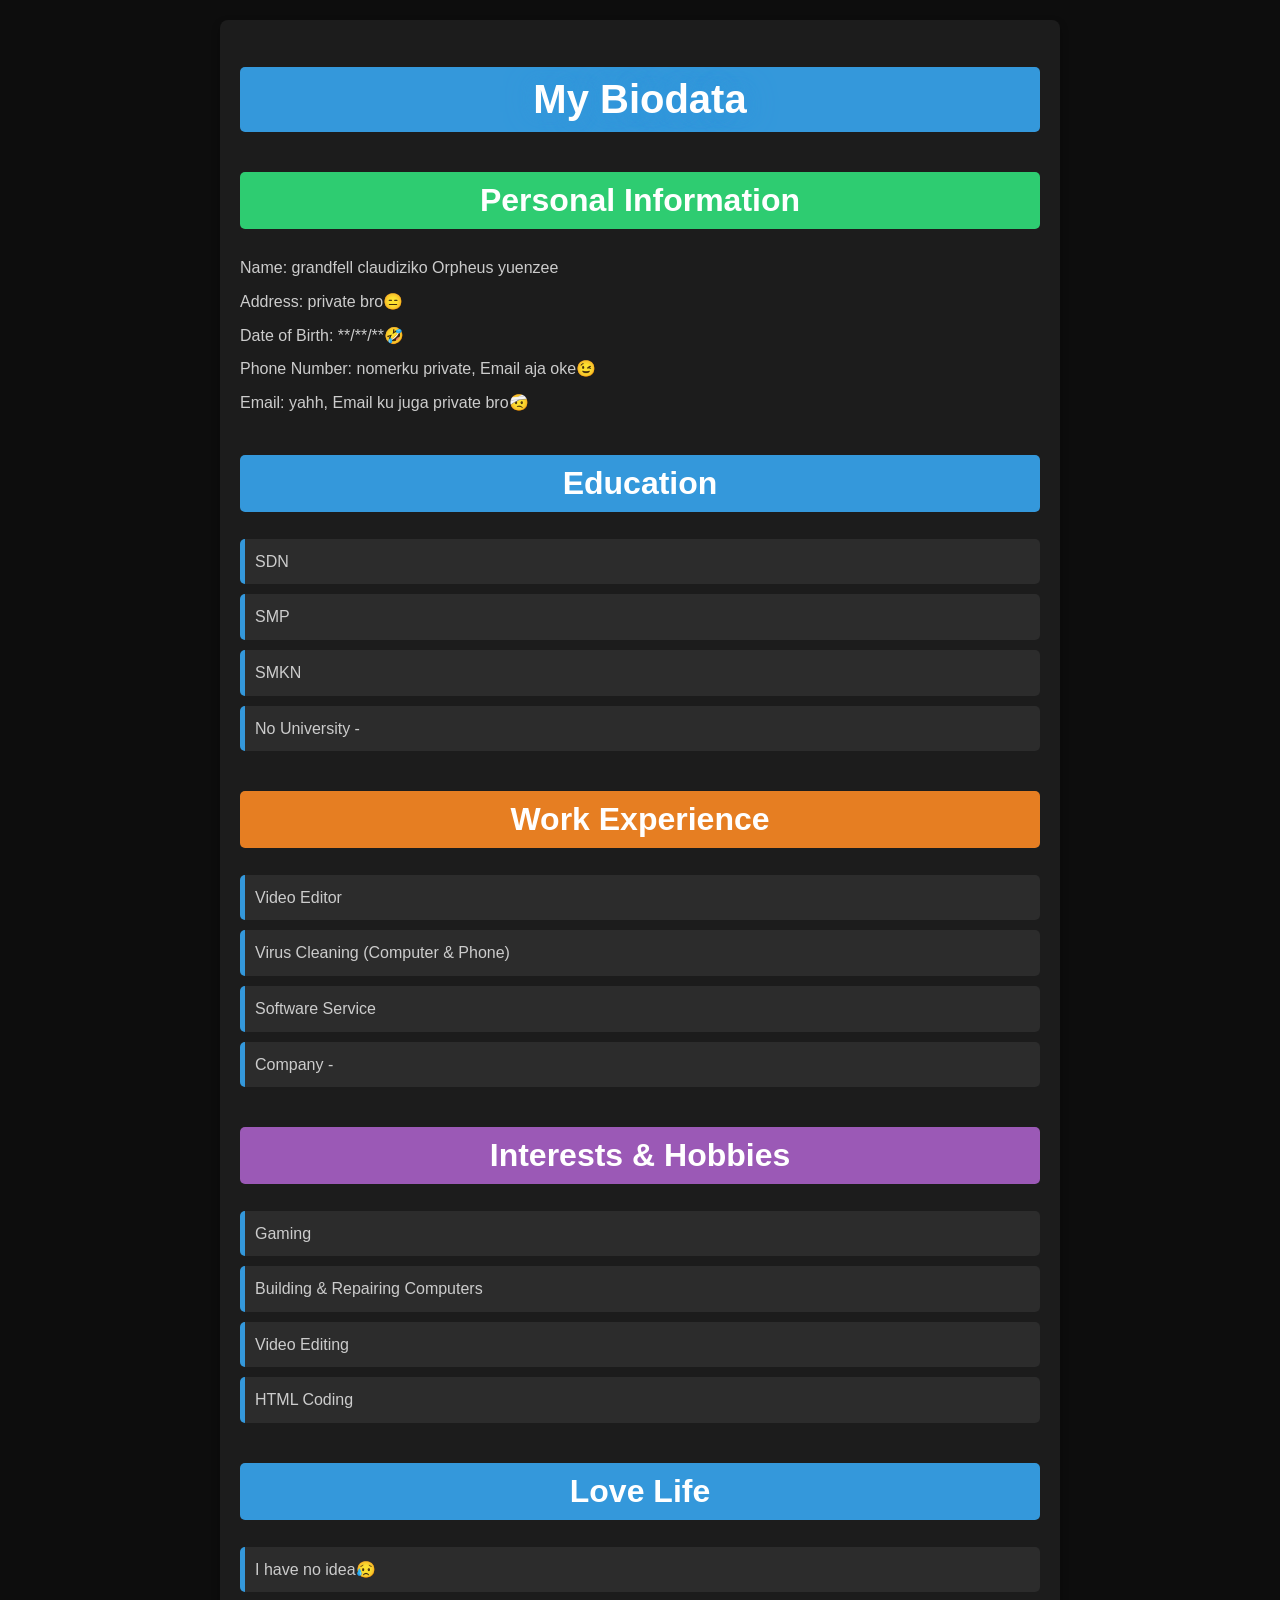
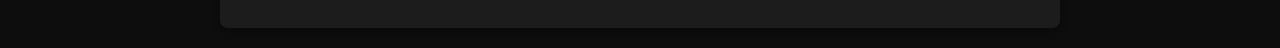
<file: public/biodata.html>
<!DOCTYPE html>
<html lang="en">
<head>
  <meta charset="UTF-8">
  <meta name="viewport" content="width=device-width, initial-scale=1.0">
  <title>My Biodata</title>
  
<!-- Favicon -->

<link rel="shortcut icon" href="/favicon.ico" type="image/

x-icon" />

<link rel="icon" href="/favicon.ico" type="image/x-icon" / 
  >
  
  <style>
    body {
      font-family: 'Arial', sans-serif;
      background-color: #0d0d0d;
      margin: 0;
      padding: 0;
      color: #fff;
      animation: fadeIn 2s ease-in-out;
    }

    @keyframes fadeIn {
      from { opacity: 0; }
      to { opacity: 1; }
    }

    .container {
      max-width: 800px;
      margin: 20px auto;
      padding: 20px;
      background-color: #1c1c1c;
      box-shadow: 0 4px 8px rgba(0, 0, 0, 0.3);
      border-radius: 8px;
      animation: slideIn 2s ease;
    }

    @keyframes slideIn {
      0% { transform: translateY(-50px); opacity: 0; }
      100% { transform: translateY(0); opacity: 1; }
    }

    h1, h2 {
      text-align: center;
      color: #fff;
      padding: 10px;
      border-radius: 5px;
      position: relative;
      overflow: hidden;
      font-size: 2em;
    }

    h1 {
      background-color: transparent;
      font-size: 2.5em;
      text-shadow: 0 0 15px #3498db, 0 0 30px #3498db;
      animation: neonGlow 2s infinite alternate;
    }

    @keyframes neonGlow {
      from {
        text-shadow: 0 0 15px #3498db, 0 0 30px #3498db;
      }
      to {
        text-shadow: 0 0 30px #3498db, 0 0 60px #3498db;
      }
    }

    h2 {
      margin-top: 40px;
      background-color: #3498db;
      animation: borderGlow 3s ease-in-out infinite alternate;
    }

    @keyframes borderGlow {
      from {
        box-shadow: 0 0 15px #3498db;
      }
      to {
        box-shadow: 0 0 30px #3498db;
      }
    }

    p, li {
      line-height: 1.6;
      margin: 8px 0;
      color: #ccc;
      transition: color 0.3s ease;
    }

    p:hover, li:hover {
      color: #00ffcc;
    }

    ul {
      list-style-type: none;
      padding-left: 0;
    }

    li {
      background-color: #2c2c2c;
      padding: 10px;
      margin-bottom: 10px;
      border-left: 5px solid #3498db;
      border-radius: 5px;
      position: relative;
      overflow: hidden;
      animation: fadeInUp 1.5s ease-in-out;
    }

    @keyframes fadeInUp {
      from {
        opacity: 0;
        transform: translateY(20px);
      }
      to {
        opacity: 1;
        transform: translateY(0);
      }
    }

    /* Color schemes for different sections */
    .bg-blue { background-color: #3498db; }
    .bg-green { background-color: #2ecc71; }
    .bg-orange { background-color: #e67e22; }
    .bg-purple { background-color: #9b59b6; }

    /* Responsive layout for smaller screens */
    @media (max-width: 768px) {
      .container {
        padding: 10px;
      }
      h1, h2 {
        font-size: 1.5em;
      }
    }
  </style>
</head>

<body>
  <div class="container">
    <h1 class="bg-blue">My Biodata</h1>

    <h2 class="bg-green">Personal Information</h2>
    <p>Name: grandfell claudiziko Orpheus yuenzee</p>
    <p>Address: private bro😑</p>
    <p>Date of Birth: **/**/**🤣</p>
    <p>Phone Number: nomerku private, Email aja oke😉</p>
    <p>Email: yahh, Email ku juga private bro🤕</p>

    <h2 class="bg-blue">Education</h2>
    <ul>
      <li>SDN</li>
      <li>SMP</li>
      <li>SMKN</li>
      <li>No University -</li>
    </ul>

    <h2 class="bg-orange">Work Experience</h2>
    <ul>
      <li>Video Editor</li>
      <li>Virus Cleaning (Computer & Phone)</li>
      <li>Software Service</li>
      <li>Company -</li>
    </ul>

    <h2 class="bg-purple">Interests & Hobbies</h2>
    <ul>
      <li>Gaming</li>
      <li>Building & Repairing Computers</li>
      <li>Video Editing</li>
      <li>HTML Coding</li>
    </ul>

    <h2 class="bg-blue">Love Life</h2>
    <ul>
      <li>I have no idea😥</li>
    </ul>
  </div>
</body>

</html>
</file>
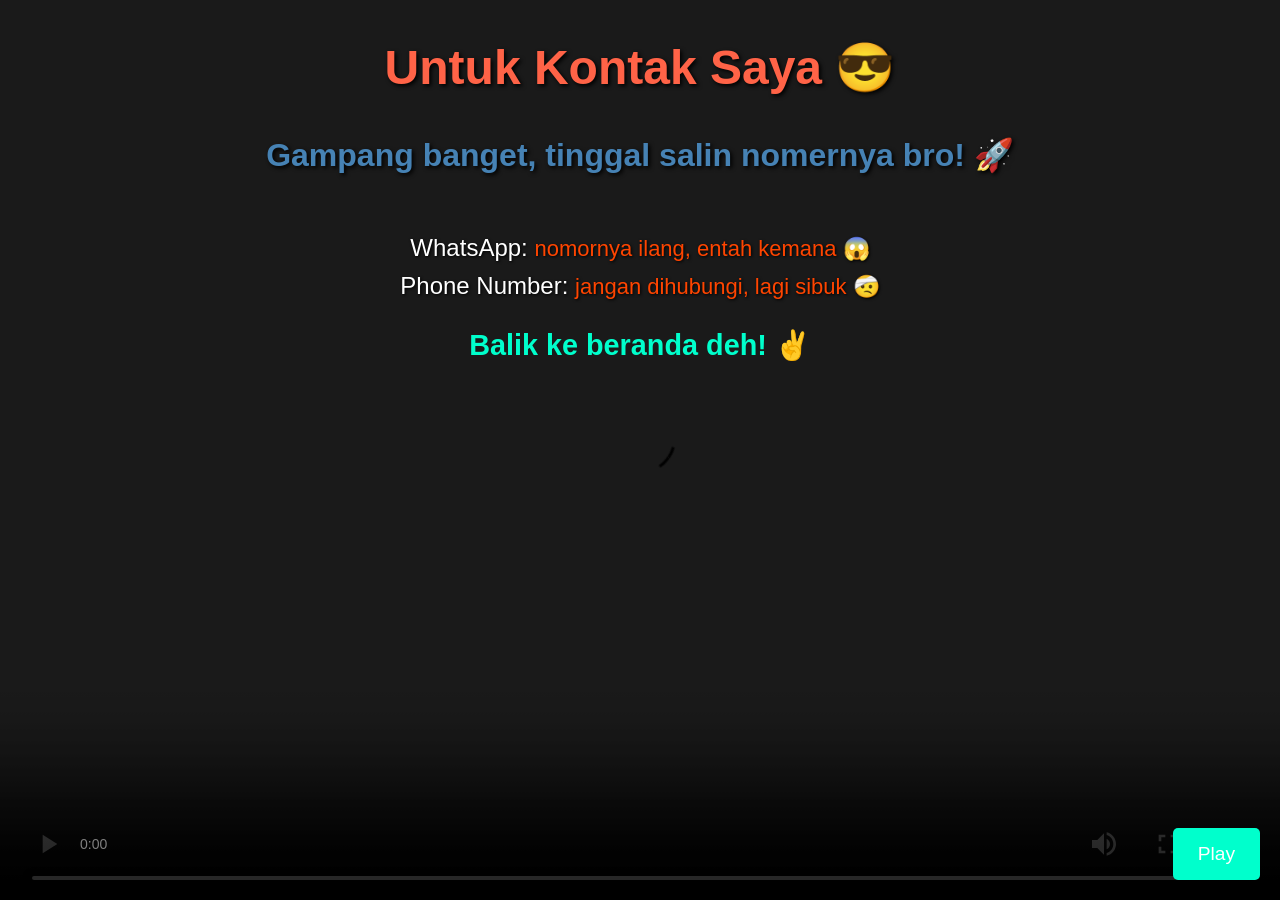
<file: public/contact.html>
<!DOCTYPE html>
<html lang="en">
<head>
    <meta charset="UTF-8">
    <meta name="viewport" content="width=device-width, initial-scale=1.0">
    <title>Ziko's Contact</title>
    <style>
        body {
            font-family: Arial, sans-serif;
            background-color: #f0f0f0;
            margin: 0;
            padding: 0;
            color: white;
            height: 100%;
            overflow: hidden;
            text-align: center;
            display: flex;
            justify-content: center;
            align-items: center;
            position: relative;
        }

        /* Video Background */
        video {
            position: fixed;
            top: 0;
            left: 0;
            min-width: 100%;
            min-height: 100%;
            z-index: -1;
            object-fit: cover;
            filter: brightness(50%);
        }

        h2 {
            color: #ff6347;
            font-size: 3em;
            text-shadow: 2px 2px 4px #000;
        }

        h3 {
            color: #4682b4;
            font-size: 2em;
            text-shadow: 2px 2px 4px #000;
        }

        p {
            color: #fff;
            font-size: 1.5em;
            text-shadow: 1px 1px 3px #000;
            margin: 10px 0;
        }

        a {
            text-decoration: none;
            color: #00ffcc;
            font-size: 1.8em;
            font-weight: bold;
            transition: color 0.3s ease;
        }

        a:hover {
            color: #ff4081;
        }

        .highlight {
            font-size: 22px;
            color: #ff4500;
        }

        .content {
            position: relative;
            z-index: 1;
            text-align: center;
        }

        /* Button for video play */
        #playButton {
            position: fixed;
            bottom: 20px;
            right: 20px;
            padding: 15px 25px;
            font-size: 1.2em;
            background-color: #00ffcc;
            color: white;
            border: none;
            border-radius: 5px;
            cursor: pointer;
            z-index: 2;
        }

        #playButton:hover {
            background-color: #ff4081;
        }

        /* Responsive design */
        @media (max-width: 768px) {
            h2 {
                font-size: 2em;
            }

            h3 {
                font-size: 1.5em;
            }

            p {
                font-size: 1.2em;
            }

            a {
                font-size: 1.5em;
            }

            #playButton {
                font-size: 1em;
                padding: 10px 20px;
            }
        }
    </style>
</head>
<body>
    <!-- Background Video -->
    <video autoplay loop controls id="backgroundVideo">
        <source src="https://github.com/ClaudiZiko/zikoganteng/blob/714c3573b4c6c75439f9ec739e73b8a0b09f892d/ssstik.io_1727786150807.mp4?raw=true" type="video/mp4">
        Your browser does not support HTML5 video.
    </video>

    <!-- Content -->
    <div class="content">
        <h2>Untuk Kontak Saya 😎</h2>
        <h3>Gampang banget, tinggal salin nomernya bro! 🚀</h3>
        <br>
        <p>WhatsApp: <span class="highlight">nomornya ilang, entah kemana 😱</span></p>
        <p>Phone Number: <span class="highlight">jangan dihubungi, lagi sibuk 🤕</span></p>
        <br>
        <a href="home.html">Balik ke beranda deh! ✌️</a>
    </div>

    <!-- Play button -->
    <button id="playButton">Play</button>

    <script>
        const video = document.getElementById('backgroundVideo');
        const playButton = document.getElementById('playButton');

        // Button to restart video playback
        playButton.addEventListener('click', () => {
            video.play();
        });
    </script>
</body>
</html>
</file>
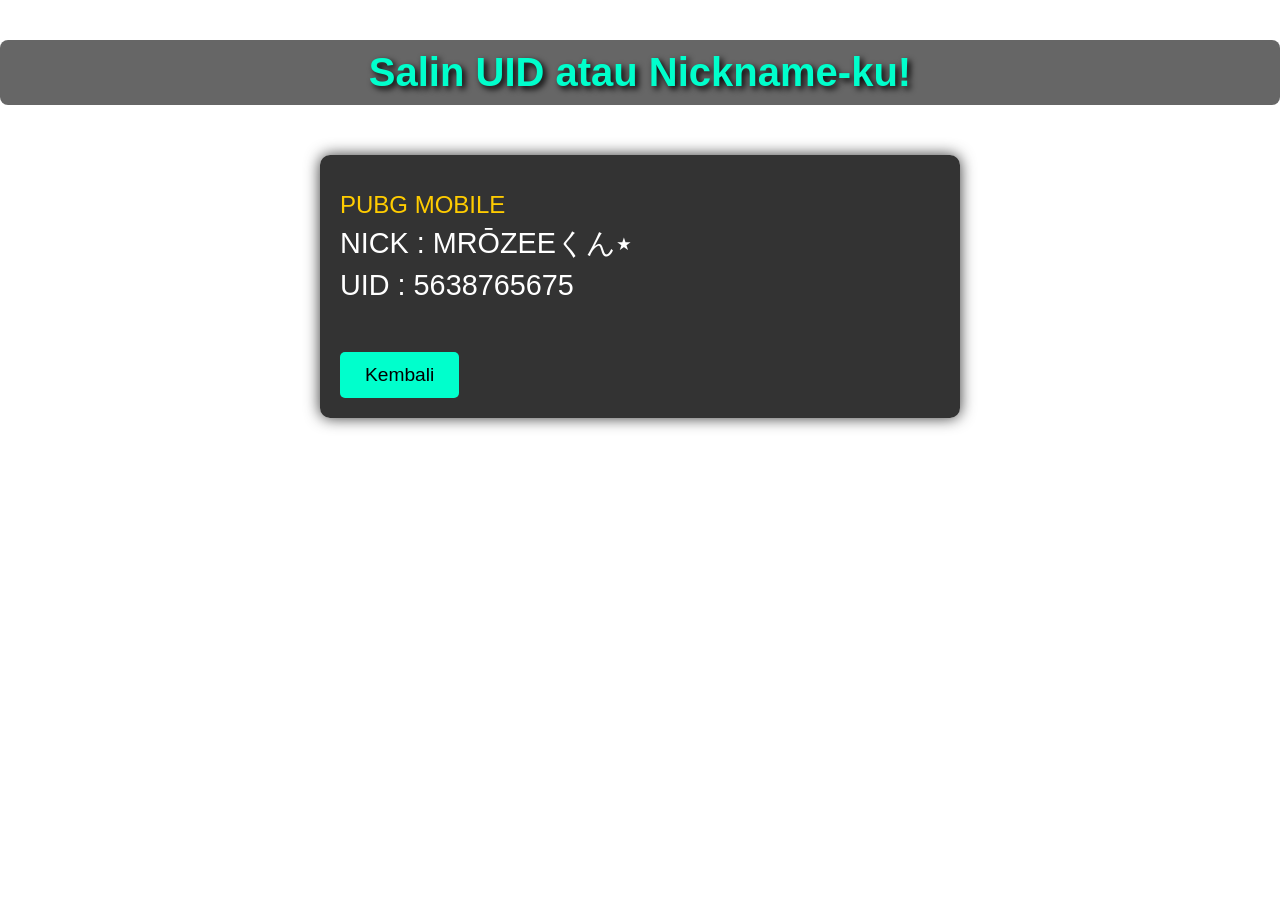
<file: public/game.html>
<!DOCTYPE html>
<html lang="en">

<head>
    <meta charset="UTF-8">
    <meta name="viewport" content="width=device-width, initial-scale=1.0">
    <title>My ID Game - PUBG Style</title>
    <style>
        /* Pengaturan gaya untuk tampilan PUBG */
        body {
            font-family: Arial, sans-serif;
            background-image: url('https://wallpapercave.com/wp/wp3229260.jpg'); /* Ganti dengan URL gambar PUBG */
            background-size: cover;
            background-position: center;
            color: white;
            margin: 0;
            padding: 0;
            overflow-x: hidden;
        }

        h3 {
            text-align: center;
            color: #00ffcc;
            font-size: 2.5em;
            text-shadow: 3px 3px 6px #000;
            padding: 10px; /* Tambahkan padding */
            background-color: rgba(0, 0, 0, 0.6); /* Latar belakang semi-transparan */
            border-radius: 8px; /* Sudut melengkung */
            opacity: 0;
            animation: fadeIn 2s ease forwards; /* Animasi fade-in */
        }

        .container {
            margin: 0 auto;
            padding: 20px;
            max-width: 600px;
            background-color: rgba(0, 0, 0, 0.8); /* Semi-transparan untuk kontras dengan teks */
            border-radius: 10px;
            box-shadow: 0 0 15px rgba(0, 0, 0, 0.8);
            margin-top: 50px; /* Tambahkan jarak dari atas */
            animation: slideIn 1.5s ease forwards; /* Animasi slide-in */
        }

        ul {
            list-style-type: none;
            padding: 0;
        }

        li {
            margin-bottom: 30px;
            font-size: 1.5em;
            color: #ffcc00;
            text-transform: uppercase;
            opacity: 0;
            animation: fadeInUp 2s ease forwards; /* Animasi fade-in dari bawah */
            animation-delay: 1s;
        }

        p {
            font-size: 1.2em;
            margin: 5px 0;
            color: #fff;
            opacity: 0;
            animation: fadeInUp 2s ease forwards;
            animation-delay: 1.5s;
        }

        a {
            display: inline-block;
            margin-top: 20px;
            padding: 12px 25px;
            background-color: #00ffcc;
            color: #000;
            font-size: 1.2em;
            text-decoration: none;
            border-radius: 5px;
            transition: background-color 0.3s ease, color 0.3s ease;
            opacity: 0;
            animation: fadeInUp 2s ease forwards;
            animation-delay: 2s;
        }

        a:hover {
            background-color: #ff4081;
            color: white;
        }

        /* Animasi fade-in */
        @keyframes fadeIn {
            from {
                opacity: 0;
            }
            to {
                opacity: 1;
            }
        }

        /* Animasi slide-in dari atas */
        @keyframes slideIn {
            from {
                transform: translateY(-50px);
                opacity: 0;
            }
            to {
                transform: translateY(0);
                opacity: 1;
            }
        }

        /* Animasi fade-in dari bawah */
        @keyframes fadeInUp {
            from {
                transform: translateY(20px);
                opacity: 0;
            }
            to {
                transform: translateY(0);
                opacity: 1;
            }
        }
    </style>
</head>

<body>
    <h3>Salin UID atau Nickname-ku!</h3>
    <div class="container">
        <ul>
            <li>PUBG Mobile
                <p>NICK : MrōZeeくん٭</p>
                <p>UID  : 5638765675</p>
            </li>
        </ul>
        <a href="home.html">Kembali</a>
    </div>
</body>

</html>
</file>
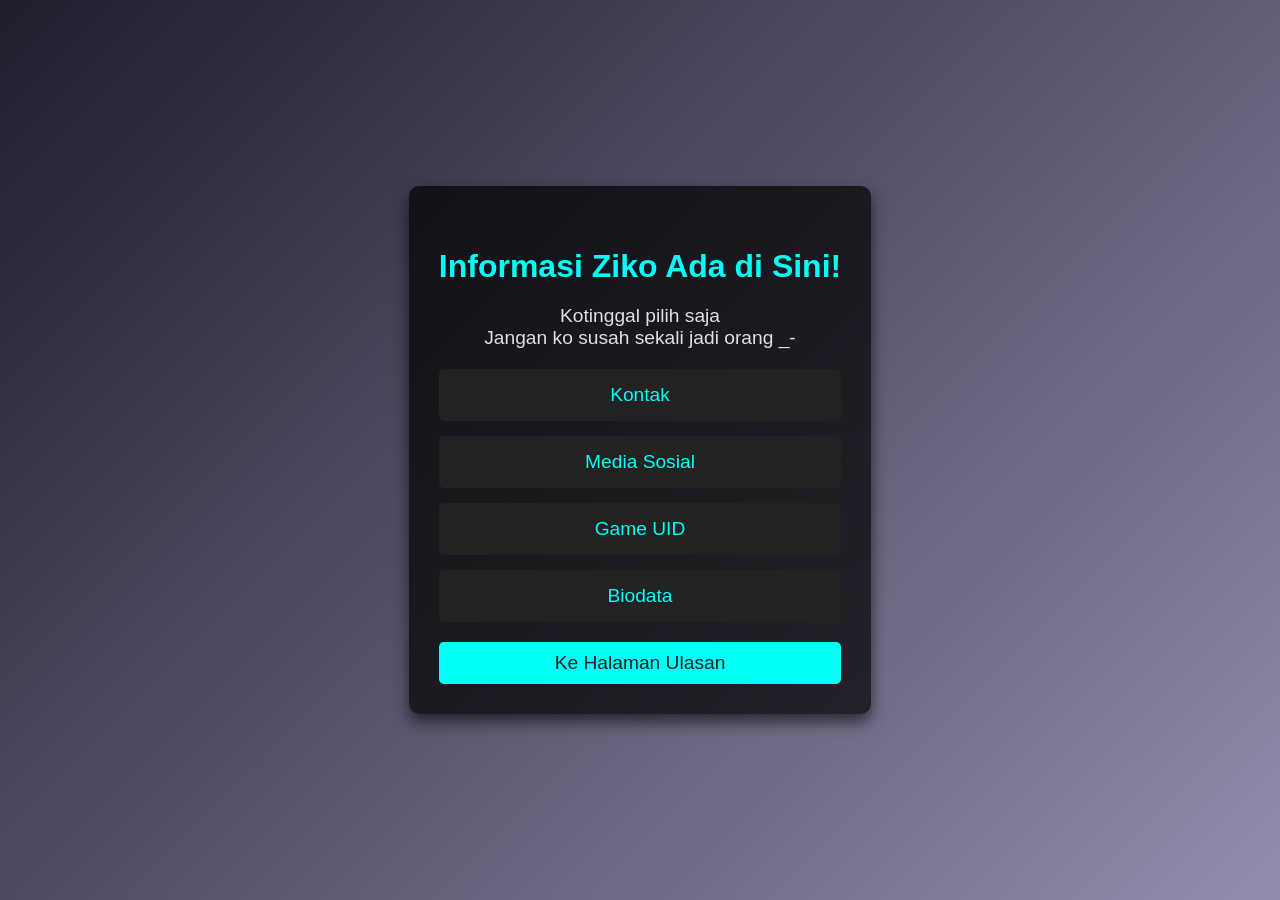
<file: public/home.html>
<!DOCTYPE html>
<html lang="en">
<head>
    <meta charset="UTF-8">
    <meta name="viewport" content="width=device-width, initial-scale=1.0">
    <title>Iswan Punya Cerita</title>

    <!-- Link favicon menggunakan URL mentah -->
    <link rel="icon" href="https://raw.githubusercontent.com/ClaudiZiko/zikoganteng/c5ad36fcc4af849087404cd6f3a331ac431f7bb2/favicon.svg" type="image/svg+xml" />
    <link rel="shortcut icon" href="https://raw.githubusercontent.com/ClaudiZiko/zikoganteng/c5ad36fcc4af849087404cd6f3a331ac431f7bb2/favicon.ico" type="image/x-icon" />
    <link rel="apple-touch-icon" sizes="512x512" href="https://raw.githubusercontent.com/ClaudiZiko/zikoganteng/c5ad36fcc4af849087404cd6f3a331ac431f7bb2/web-app-manifest-512x512.png" />

    <style>
        body {
            margin: 0;
            font-family: Arial, sans-serif;
            background: linear-gradient(135deg, #1f1c2c, #928dab);
            color: #fff;
            height: 100vh;
            display: flex;
            justify-content: center;
            align-items: center;
            text-align: center;
        }

        .container {
            background: rgba(0, 0, 0, 0.7);
            padding: 30px;
            border-radius: 10px;
            box-shadow: 0 8px 16px rgba(0, 0, 0, 0.6);
        }

        h3 {
            font-size: 2em;
            margin-bottom: 20px;
            color: #00fff7;
        }

        p {
            font-size: 1.2em;
            margin-bottom: 20px;
            color: #e0e0e0;
        }

        ul {
            list-style-type: none;
            padding: 0;
        }

        li {
            margin: 15px 0;
            background-color: #222;
            border-radius: 5px;
            transition: all 0.3s ease;
        }

        li:hover {
            background-color: #444;
            box-shadow: 0 0 15px #00fff7;
        }

        a {
            display: block;
            text-decoration: none;
            color: #00fff7;
            font-size: 1.2em;
            padding: 15px;
        }

        a:hover {
            color: #ff4081;
        }

        .review-button {
            background-color: #00fff7;
            color: #222;
            border: none;
            padding: 10px 20px;
            border-radius: 5px;
            cursor: pointer;
            font-size: 1.2em;
            margin-top: 20px;
            text-align: center;
        }

        .review-button:hover {
            background-color: #ff4081;
        }
    </style>
</head>
<body>
    <div class="container">
        <h3>Informasi Ziko Ada di Sini!</h3>
        <p>Kotinggal pilih saja <br> Jangan ko susah sekali jadi orang _-</p>
        <ul>
            <li><a href="contact.html">Kontak</a></li>
            <li><a href="medsos.html">Media Sosial</a></li>
            <li><a href="game.html">Game UID</a></li>
            <li><a href="biodata.html">Biodata</a></li>
        </ul>
        <a href="ulasan1.html" class="review-button">Ke Halaman Ulasan</a>
    </div>
</body>
</html>
</file>
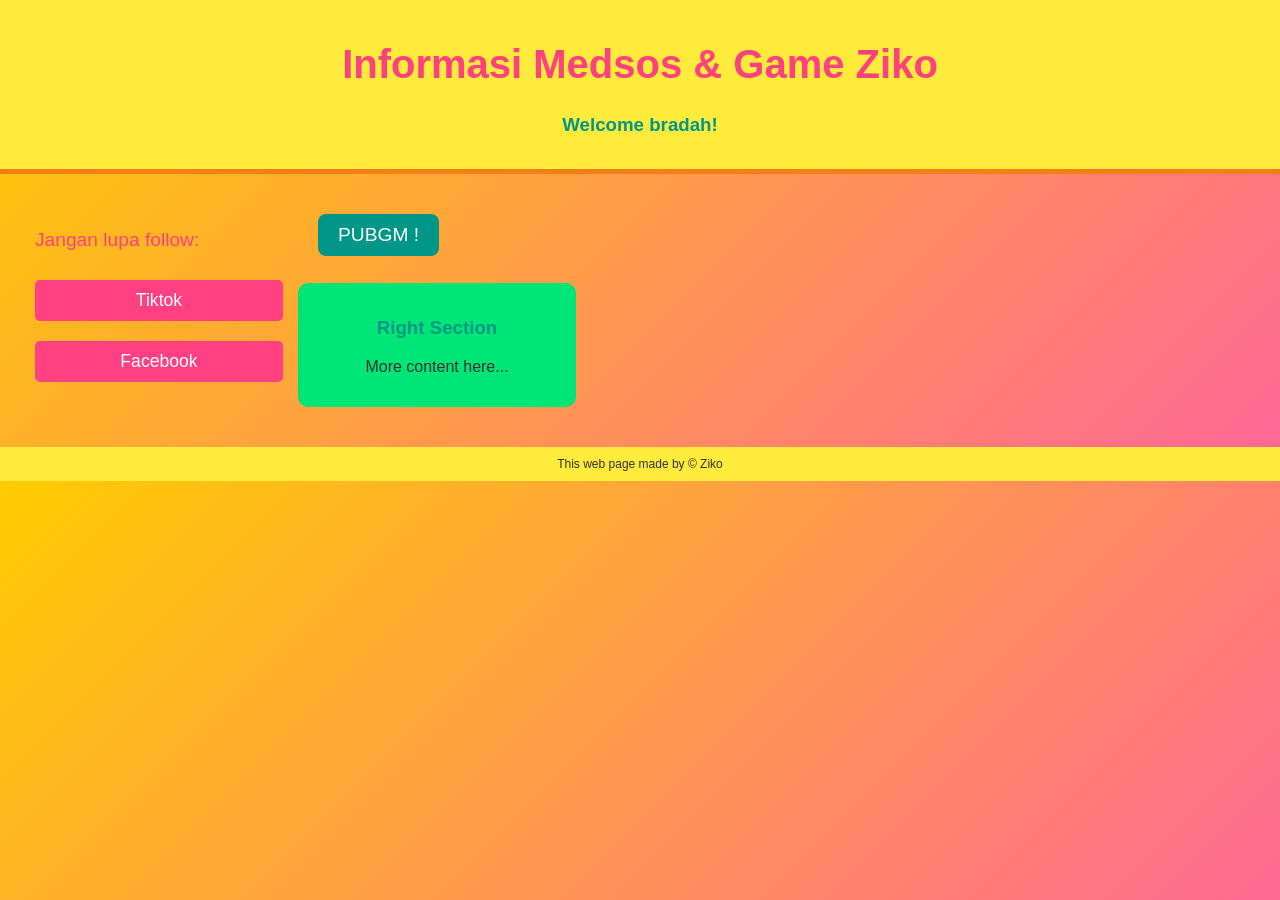
<file: public/infov1.html>
<!DOCTYPE html>
<html lang="en">

<head>
  <meta charset="utf-8">
  <meta name="viewport" content="width=device-width, initial-scale=1.0">
  <title>Informasi Medsos & Game Ziko</title>
  <style>
    body {
      font-family: Verdana, sans-serif;
      margin: 0;
      background: linear-gradient(135deg, #ffcc00, #ff6699); /* Cheerful gradient */
      color: #333;
    }

    .header {
      background-color: #ffeb3b;
      padding: 15px;
      text-align: center;
      border-bottom: 5px solid #f57f17;
    }

    h1 {
      color: #ff4081;
      font-size: 2.5em;
    }

    h3 {
      color: #009688;
    }

    .container {
      overflow: auto;
      padding: 20px;
    }

    .menu {
      float: left;
      width: 20%;
      padding: 15px;
    }

    .menu p {
      color: #ff4081;
      font-size: 1.2em;
    }

    .menu a button {
      background-color: #ff4081;
      color: white;
      border: none;
      padding: 10px 15px;
      margin: 10px 0;
      border-radius: 5px;
      cursor: pointer;
      font-size: 1.1em;
      width: 100%;
    }

    .menu a button:hover {
      background-color: #e91e63;
    }

    .main {
      float: left;
      width: 60%;
      padding: 20px;
    }

    .right {
      background-color: #00e676;
      float: left;
      width: 20%;
      padding: 15px;
      border-radius: 10px;
      margin-top: 7px;
      text-align: center;
    }

    .popup {
      position: relative;
      display: inline-block;
      cursor: pointer;
      user-select: none;
      background-color: #009688;
      color: white;
      padding: 10px 20px;
      border-radius: 8px;
      font-size: 1.2em;
      transition: background-color 0.3s;
    }

    .popup:hover {
      background-color: #00796b;
    }

    .popup .popuptext {
      visibility: hidden;
      width: 200px;
      background-color: #555;
      color: white;
      text-align: center;
      border-radius: 6px;
      padding: 8px;
      position: absolute;
      z-index: 1;
      bottom: 125%;
      left: 50%;
      margin-left: -100px;
    }

    .popup .popuptext::after {
      content: "";
      position: absolute;
      top: 100%;
      left: 50%;
      margin-left: -5px;
      border-width: 5px;
      border-style: solid;
      border-color: #555 transparent transparent transparent;
    }

    .popup .show {
      visibility: visible;
      animation: fadeIn 1s;
    }

    @keyframes fadeIn {
      from {
        opacity: 0;
      }

      to {
        opacity: 1;
      }
    }

    @media only screen and (max-width: 500px) {
      .menu,
      .main,
      .right {
        width: 100%;
        float: none;
        text-align: center;
      }

      .popup {
        margin-bottom: 20px;
      }
    }

    footer {
      background-color: #ffeb3b;
      text-align: center;
      padding: 10px;
      margin-top: 20px;
      font-size: 12px;
    }
  </style>
</head>

<body>
  <div class="header">
    <h1>Informasi Medsos & Game Ziko</h1>
    <h3>Welcome bradah!</h3>
  </div>

  <div class="container">
    <div class="menu">
      <p>Jangan lupa follow:</p>
      <a href="https://www.tiktok.com/@niziko_zee7?_t=8IPKalbSQno&_r=1"><button>Tiktok</button></a>
      <a href="https://www.facebook.com/share/1wRHSPQ66gwxKvDC/?mibextid=qi2Omg"><button>Facebook</button></a>
    </div>

    <div class="main">
      <div class="popup" onclick="myFunction()">PUBGM ! <span class="popuptext" id="myPopup">UID: 5638765675 <br>NIK:
          Zeeくん</span>
      </div>
    </div>

    <div class="right">
      <h3>Right Section</h3>
      <p>More content here...</p>
    </div>
  </div>

  <footer>
    This web page made by &copy; Ziko
  </footer>

  <script>
    function myFunction() {
      var popup = document.getElementById("myPopup");
      popup.classList.toggle("show");
    }
  </script>

</body>

</html>
</file>
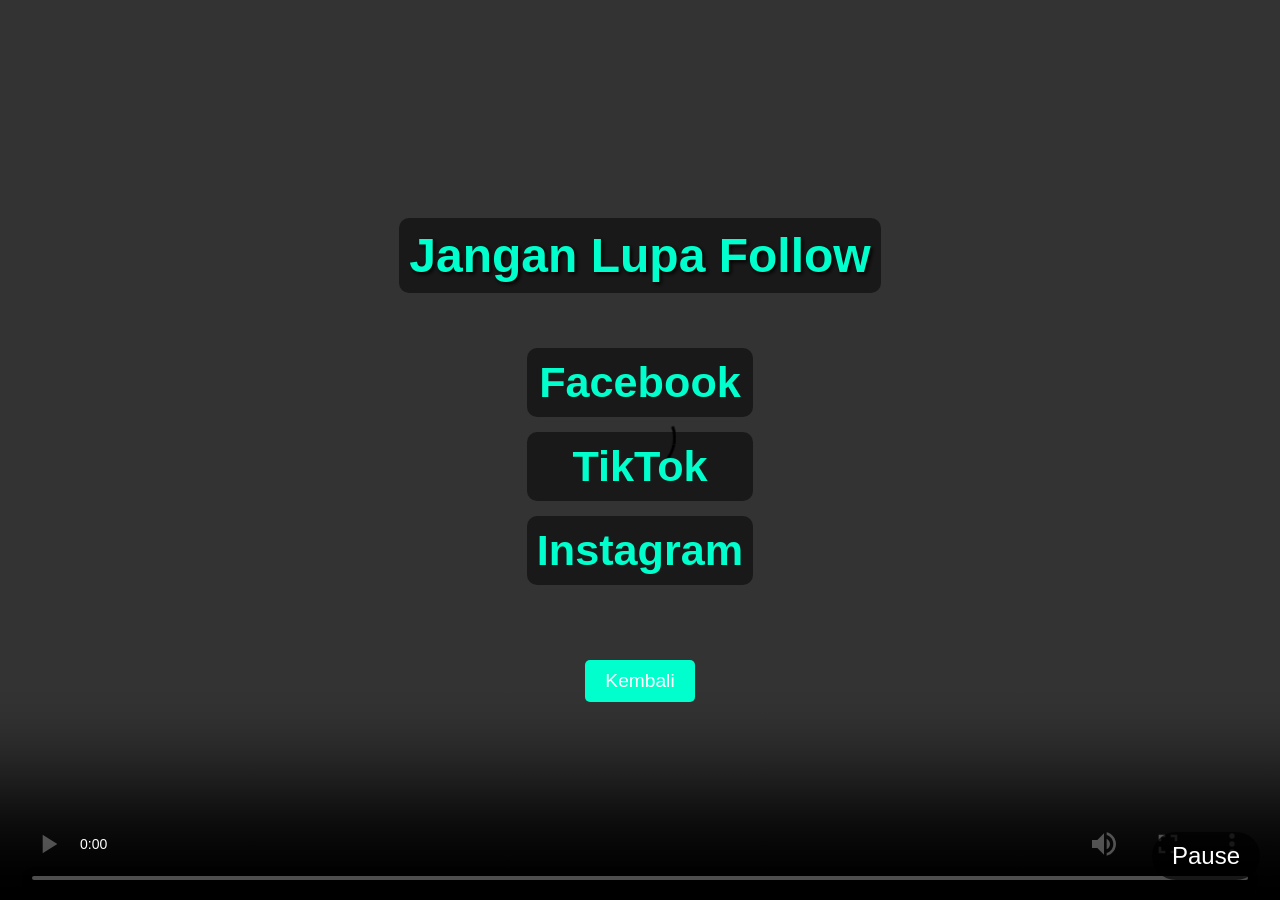
<file: public/medsos.html>
<!DOCTYPE html>
<html lang="en">

<head>
    <meta charset="UTF-8">
    <meta name="viewport" content="width=device-width, initial-scale=1.0">
    <title>Ziko's Medsos</title>
    <style>
        body,
        html {
            margin: 0;
            padding: 0;
            font-family: Arial, sans-serif;
            color: white;
            height: 100%;
            overflow: hidden;
            display: flex;
            flex-direction: column;
            justify-content: center; /* Center vertically */
            align-items: center; /* Center horizontally */
            text-align: center; /* Center text */
        }

        /* Background Video */
        video {
            position: fixed;
            top: 0;
            left: 0;
            min-width: 100%;
            min-height: 100%;
            z-index: -1;
            object-fit: cover;
        }

        /* Play Button */
        .play-btn {
            position: fixed;
            bottom: 20px;
            right: 20px;
            background-color: rgba(0, 0, 0, 0.7);
            color: white;
            font-size: 1.5em;
            padding: 10px 20px;
            border-radius: 50px;
            cursor: pointer;
            border: none;
            z-index: 10;
        }

        h3 {
            font-size: 3em;
            color: #00ffcc;
            margin: 20px 0; /* Adjust margin for mobile spacing */
            text-shadow: 2px 2px 4px #000;
            background-color: rgba(0, 0, 0, 0.5); /* Semi-transparent black background */
            padding: 10px; /* Padding for background */
            border-radius: 10px; /* Rounded corners */
        }

        ul {
            list-style-type: none;
            padding: 0;
            font-size: 1.5em;
            margin: 20px 0; /* Adjust margin for mobile spacing */
        }

        ul li {
            margin: 15px 0;
            background-color: rgba(0, 0, 0, 0.5); /* Semi-transparent black background for list items */
            padding: 10px; /* Padding for list items */
            border-radius: 10px; /* Rounded corners */
        }

        ul a {
            color: #00ffcc;
            text-decoration: none;
            font-size: 1.8em;
            font-weight: bold;
            transition: color 0.3s ease;
        }

        ul a:hover {
            color: #ff4081;
        }

        a#back {
            display: inline-block;
            margin-top: 40px;
            background-color: #00ffcc;
            color: white;
            padding: 10px 20px;
            border-radius: 5px;
            font-size: 1.2em;
            text-decoration: none;
            transition: background-color 0.3s ease;
        }

        a#back:hover {
            background-color: #ff4081;
        }
    </style>
</head>

<body>
    <!-- Background video -->
    <video id="background-video" autoplay loop controls>
        <source src="https://raw.githubusercontent.com/ClaudiZiko/zikoganteng/ba8d9db5af9566aac909a1b2c0dcdeb91d4cac7a/ssstik.io_%40adit.syahfiar_1728097368906.mp4" type="video/mp4">
        Your browser does not support HTML5 video.
    </video>

    <!-- Custom Play Button -->
    <button class="play-btn" id="play-btn">Pause</button>

    <h3>Jangan Lupa Follow</h3>

    <ul>
        <li><a href="https://facebook.com/ZikoZee.kun?mibextid=ZbWKwL">Facebook</a></li>
        <li><a href="https://www.tiktok.com/@niziko_zee7?_t=8IPIULsBZ8Z&_r=1">TikTok</a></li>
        <li><a href="https://www.instagram.com/ziko.zee7/profilecard/?igsh=azYycXpjMWhwaXVj">Instagram</a></li>
    </ul>

    <a href="home.html" id="back">Kembali</a>

    <script>
        const video = document.getElementById('background-video');
        const playBtn = document.getElementById('play-btn');

        // Toggle between play and pause
        playBtn.addEventListener('click', () => {
            if (video.paused) {
                video.play();
                playBtn.textContent = 'Pause';
            } else {
                video.pause();
                playBtn.textContent = 'Play';
            }
        });
    </script>
</body>

</html>
</file>
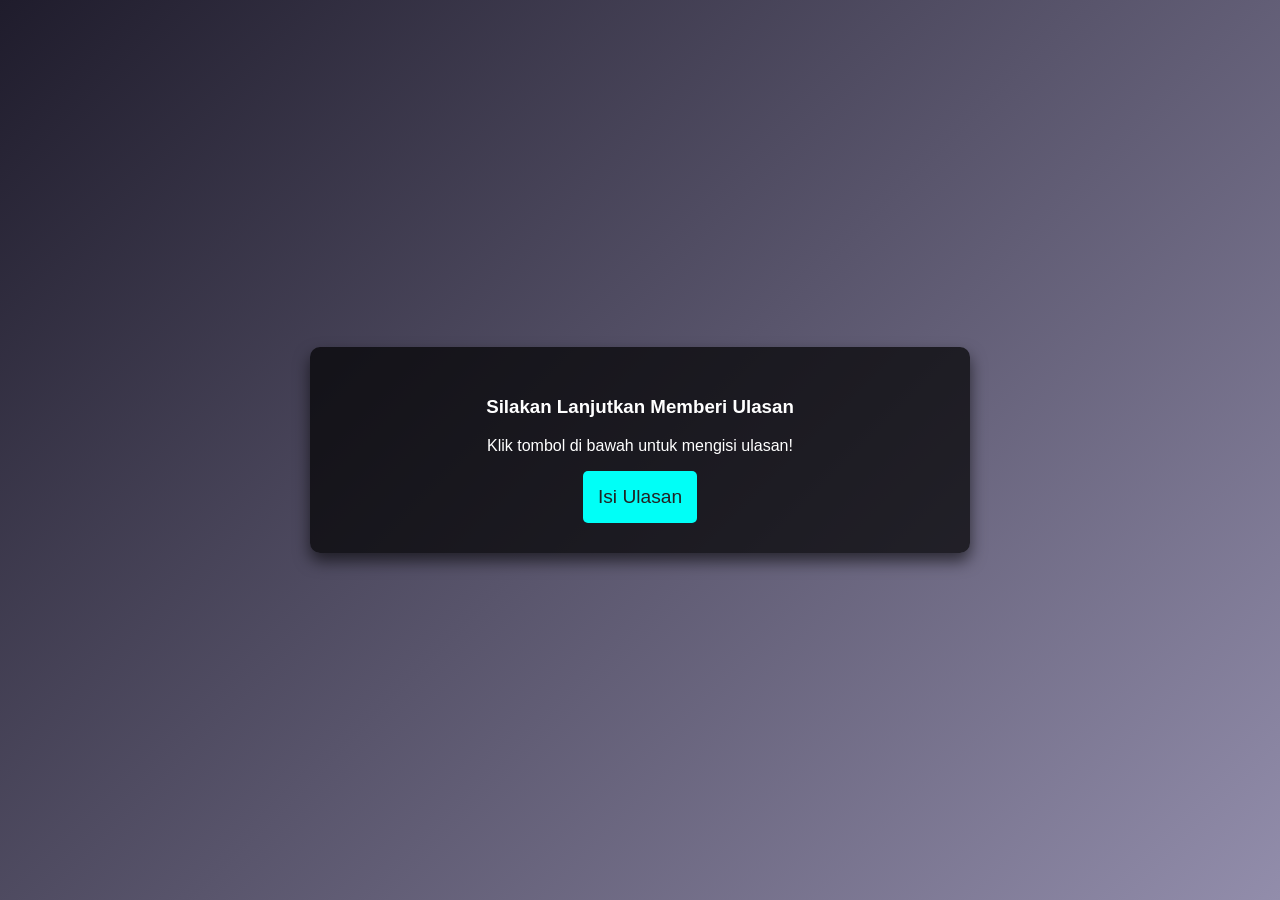
<file: public/ulasan1.html>
<!DOCTYPE html>
<html lang="id">
<head>
    <meta charset="UTF-8">
    <meta name="viewport" content="width=device-width, initial-scale=1.0">
    <title>Formulir Ulasan</title>
    <style>
        body {
            margin: 0;
            font-family: Arial, sans-serif;
            background: linear-gradient(135deg, #1f1c2c, #928dab);
            color: #fff;
            height: 100vh;
            display: flex;
            justify-content: center;
            align-items: center;
            text-align: center;
        }

        .container {
            background: rgba(0, 0, 0, 0.7);
            padding: 30px;
            border-radius: 10px;
            box-shadow: 0 8px 16px rgba(0, 0, 0, 0.6);
            max-width: 600px;
            width: 100%;
        }

        input[type="button"] {
            background-color: #00fff7;
            color: #222;
            border: none;
            padding: 15px;
            border-radius: 5px;
            cursor: pointer;
            transition: background-color 0.3s;
            font-size: 1.2em;
        }

        input[type="button"]:hover {
            background-color: #ff4081;
        }
    </style>
</head>
<body>
    <div class="container">
        <h3>Silakan Lanjutkan Memberi Ulasan</h3>
        <p>Klik tombol di bawah untuk mengisi ulasan!</p>
        <input type="button" value="Isi Ulasan" onclick="window.location.href='https://docs.google.com/forms/d/e/1FAIpQLScuZClLrv6RBfWm-zBpvwH2rfZVBlBK-GJ7OE0Mkw0rdo-mFA/viewform?usp=sharing'" />
    </div>
</body>
</html>
</file>
